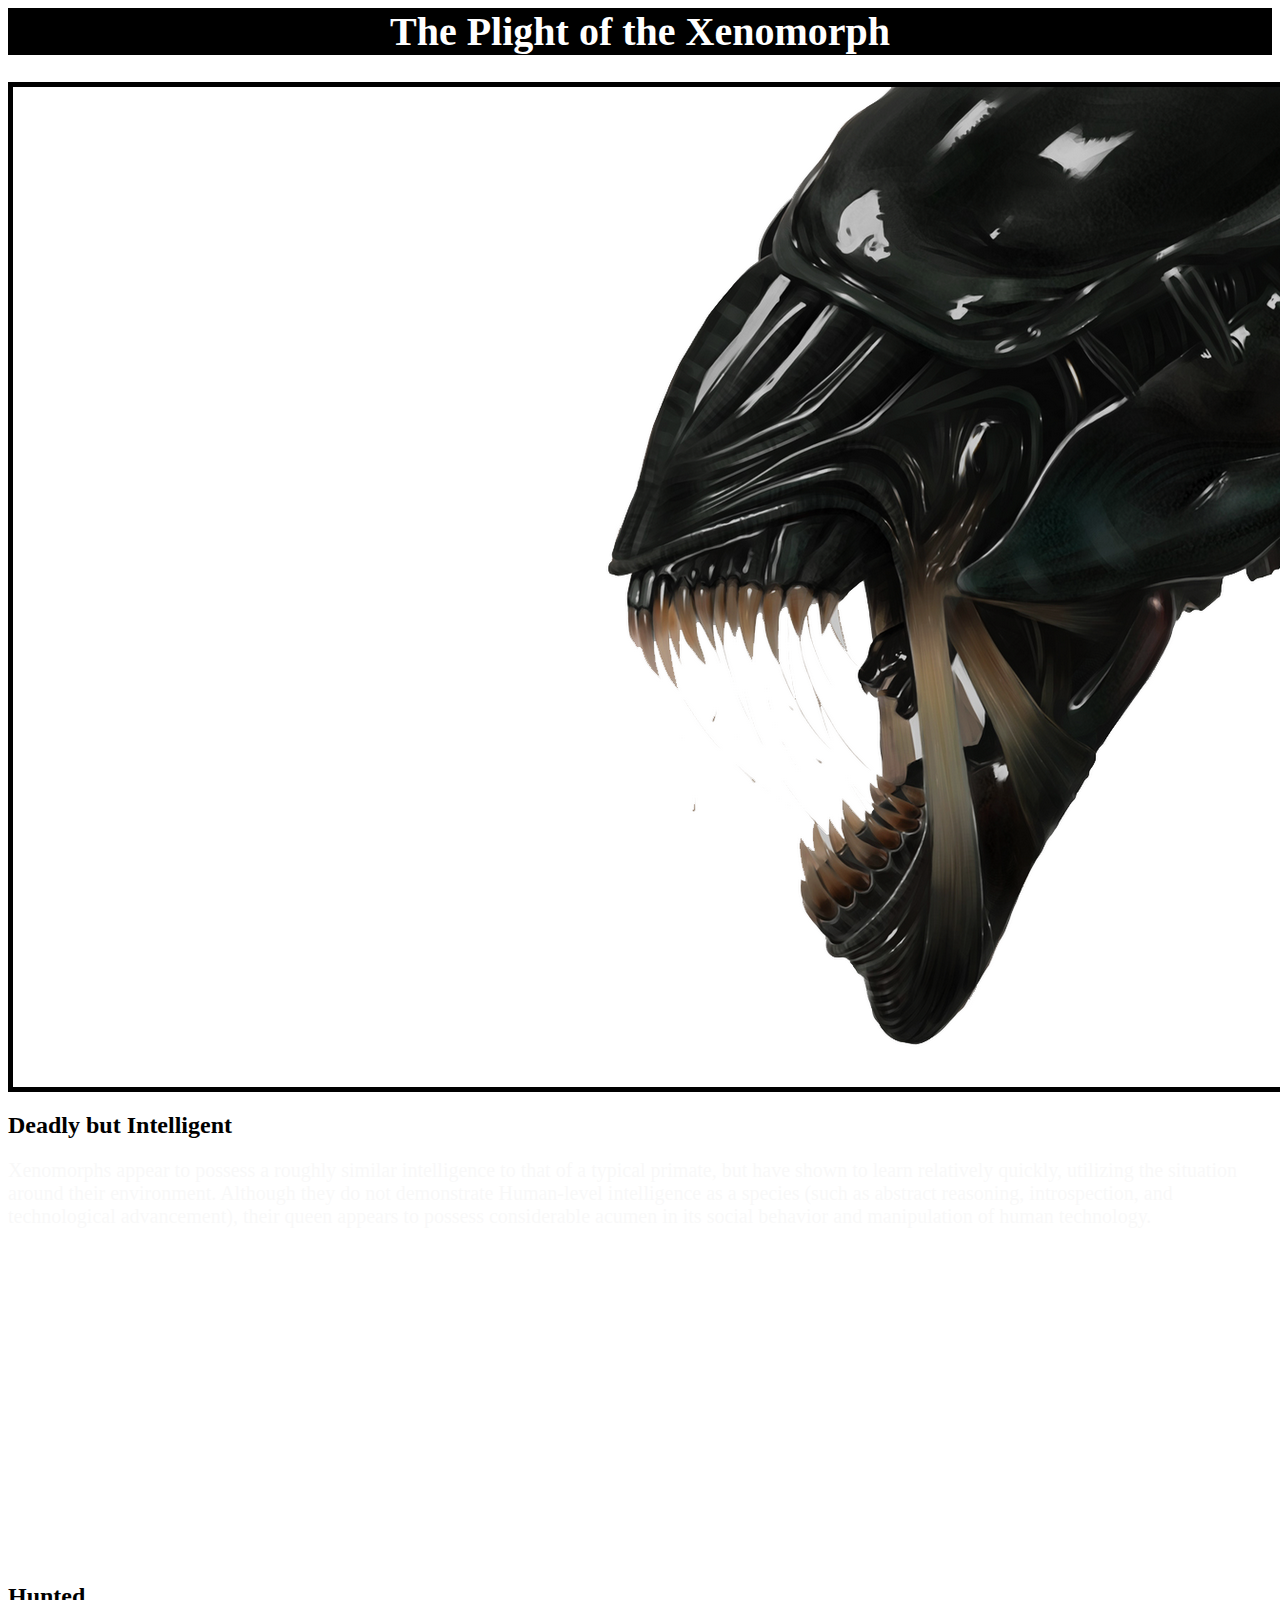
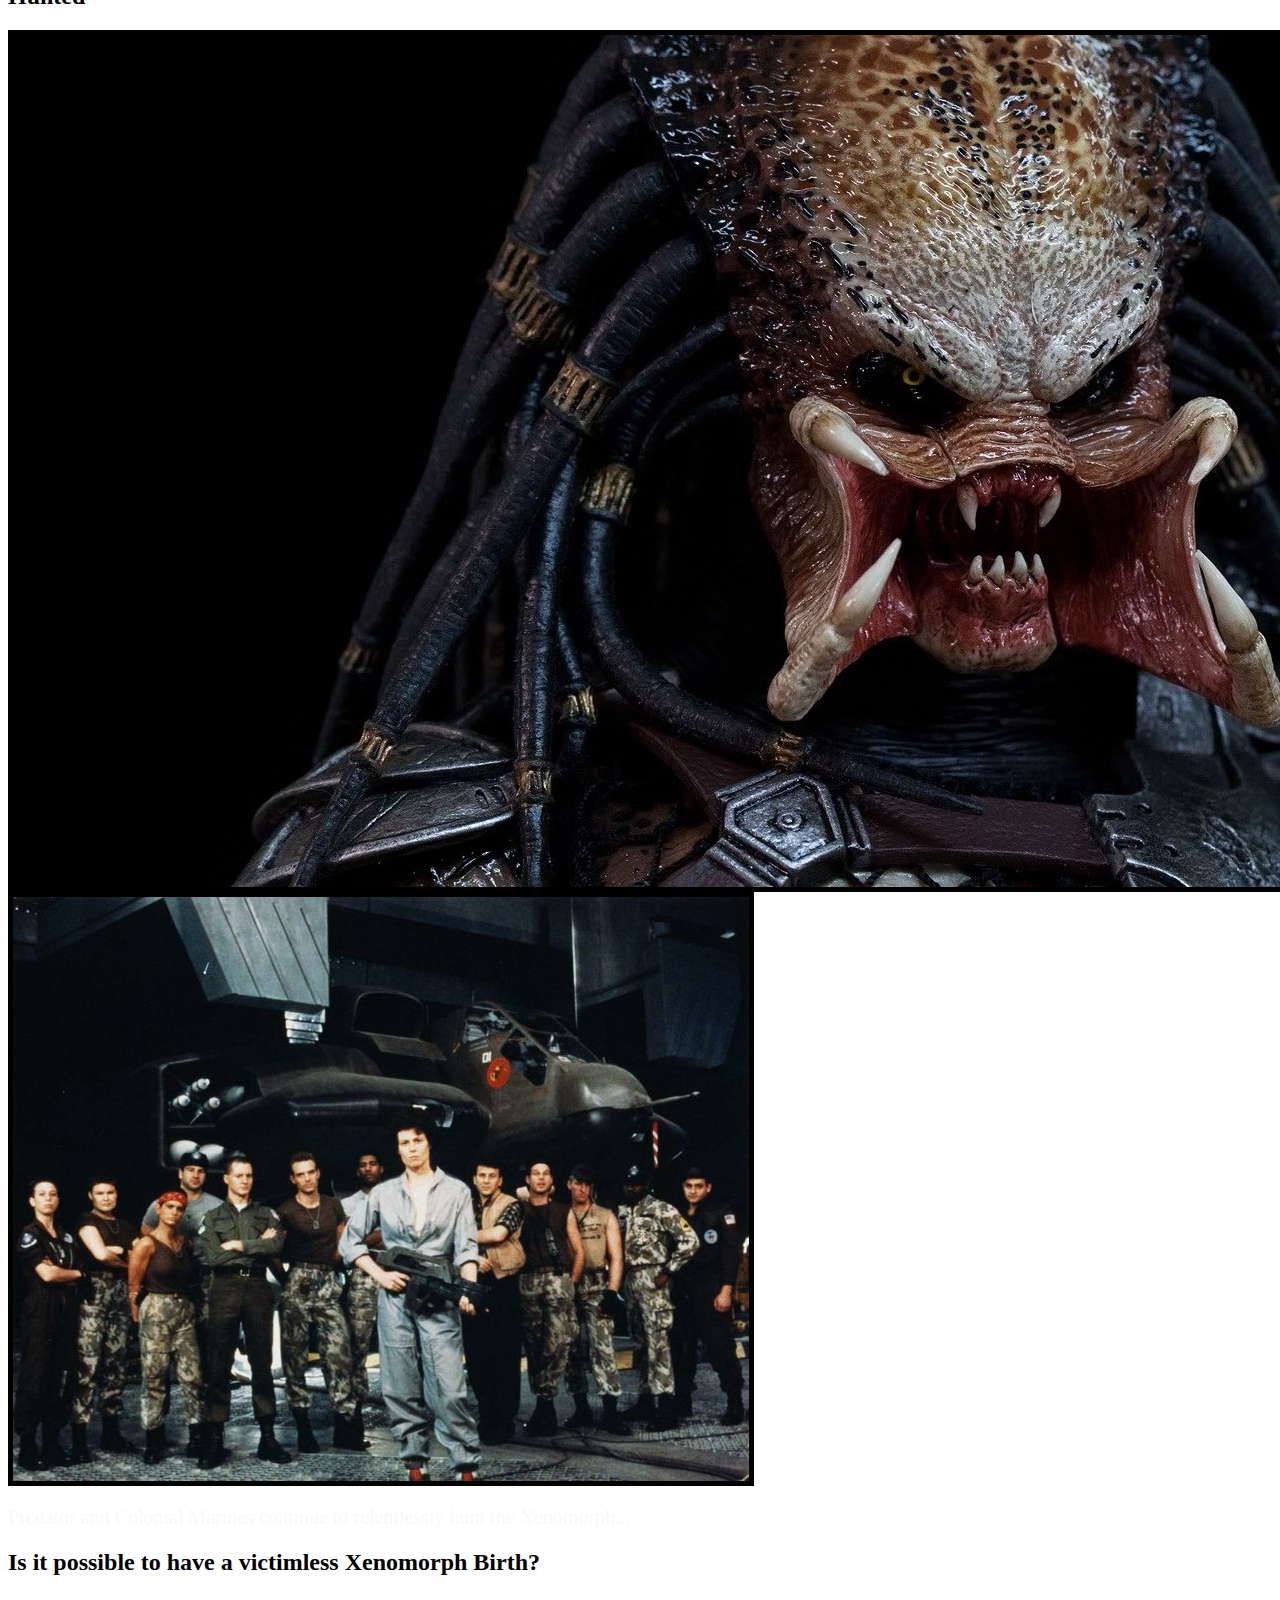
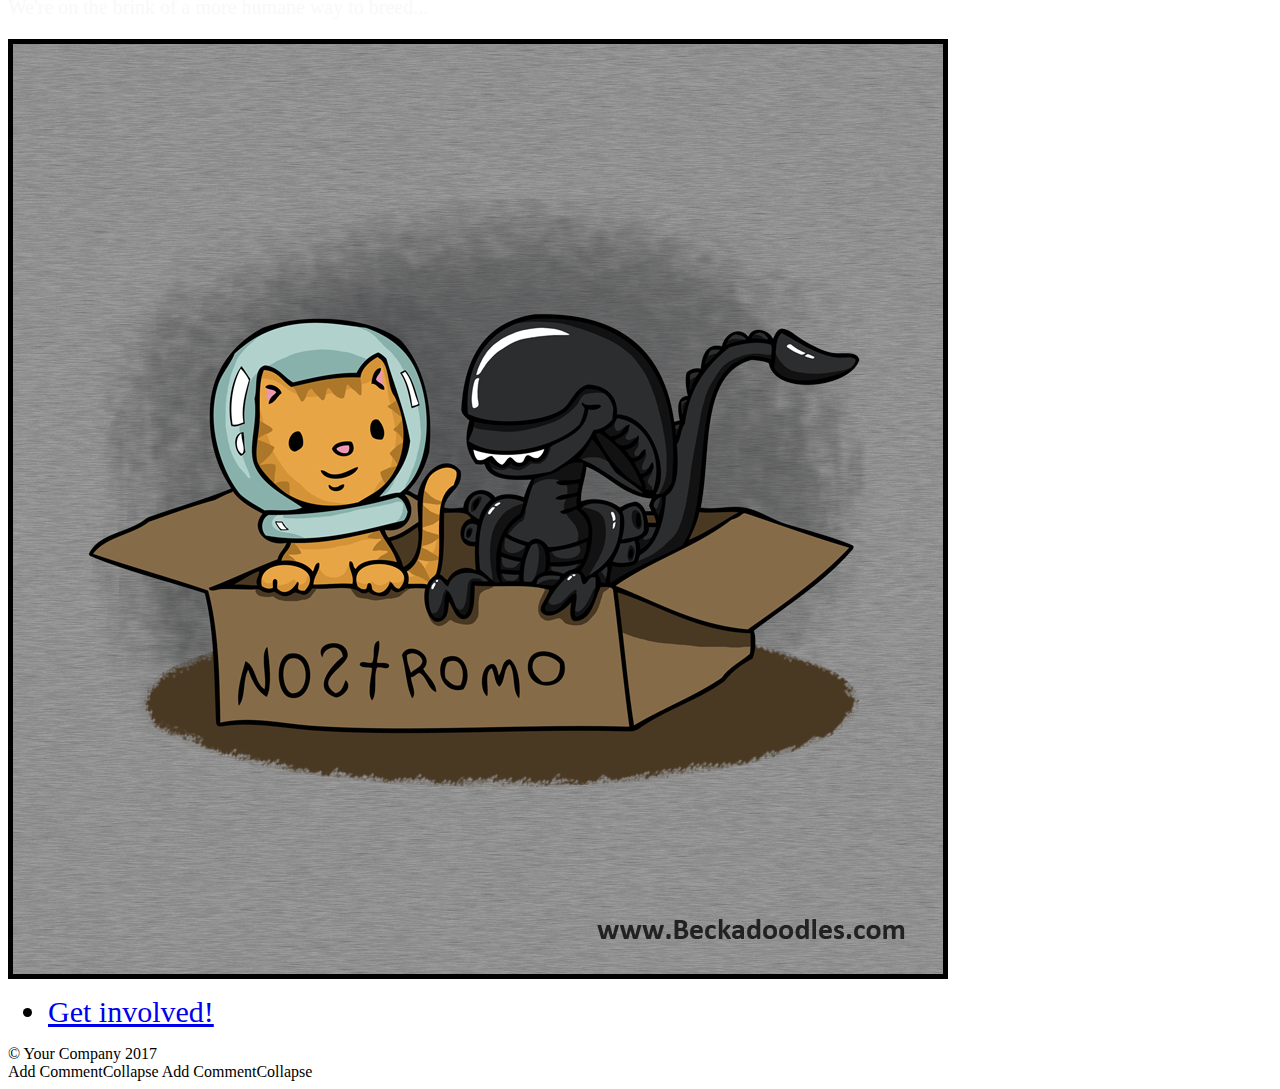
<file: about.html>
<html>
  <head>
    <title>The Brink of Extinction</title>
    <link rel="stylesheet" href="NERICSS.css">
  </head>

  <body>
    <header>
      <h1>The Plight of the Xenomorph</h1>
    </header>

    <section>
        <img src="xenomorph_2.png"/>

      <br />


      <article>
          <h2>Deadly but Intelligent</h2>
          <p>Xenomorphs appear to possess a roughly similar intelligence to that of a typical primate, but have shown to learn relatively quickly, utilizing the situation around their environment. Although they do not demonstrate Human-level intelligence as a species (such as abstract reasoning, introspection, and technological advancement), their queen appears to possess considerable acumen in its social behavior and manipulation of human technology.</p>
          <iframe width="560" height="315" src="https://www.youtube.com/embed/SAYk_FBxRgo" frameborder="0" allow="autoplay; encrypted-media" allowfullscreen></iframe>
          <h2>Hunted</h2>
              <img src="predator.jpg"/img>
              <img src="marines.jpg"/img>
          <p>Predator and Colonial Marines continue to relentlessly hunt the Xenomorph...</p>
          <h2>Is it possible to have a victimless Xenomorph Birth?</h2>
          <p>We're on the brink of a more humane way to breed...</p>
              <img src="catxeno.png"/img>
            <ul>
              <li><a href="getinvolved.html">Get involved!</a></li>
            </ul>
          </nav>

    </section>

    <footer>
      &#169; Your Company 2017
    </footer>

  </body>
</html>


Add CommentCollapse 

Add CommentCollapse
</file>
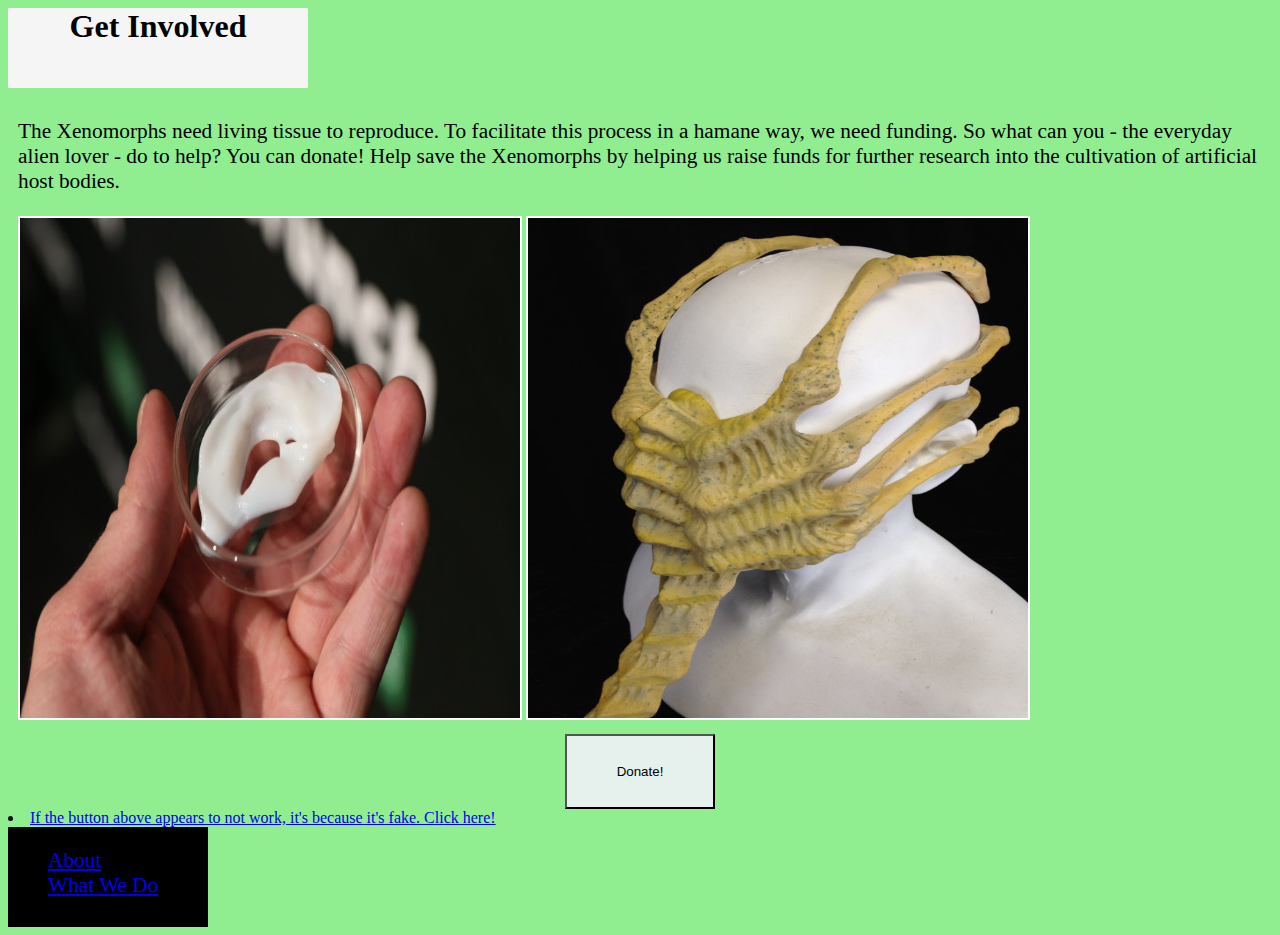
<file: getinvolved.html>
<html>
    <head>
        <title> Get Invloved</title>
        <link rel="stylesheet" href = "style.css">
    </head>


<body> 
   <header>
    <h1> Get Involved</h1>
</header>



    <section>
        <article>
            
            <p> The Xenomorphs need living tissue to reproduce. To facilitate this process in a hamane way, we need funding. So what can you - the everyday alien lover - do to help? You can donate! Help save the Xenomorphs by helping us raise funds for further research into the cultivation of artificial host bodies. </p>
        
        
        <img class="mypic" src=bio-bot-ear3.jpg> 
        
         
                <img class="mypic" src=facehug.jpg>
        
        </article>
    </section>
    <button>Donate!</button>
    <li><a href="pay.html">If the button above appears to not work, it's because it's fake. Click here!</a></li>
    
    
    <nav>
     <ul>    
            <li><a href="about.html">About</a></li>
                <li><a href="whatwedo.html">What We Do</a></li>
        </ul>
        </nav>
</body> 
</html>
</file>
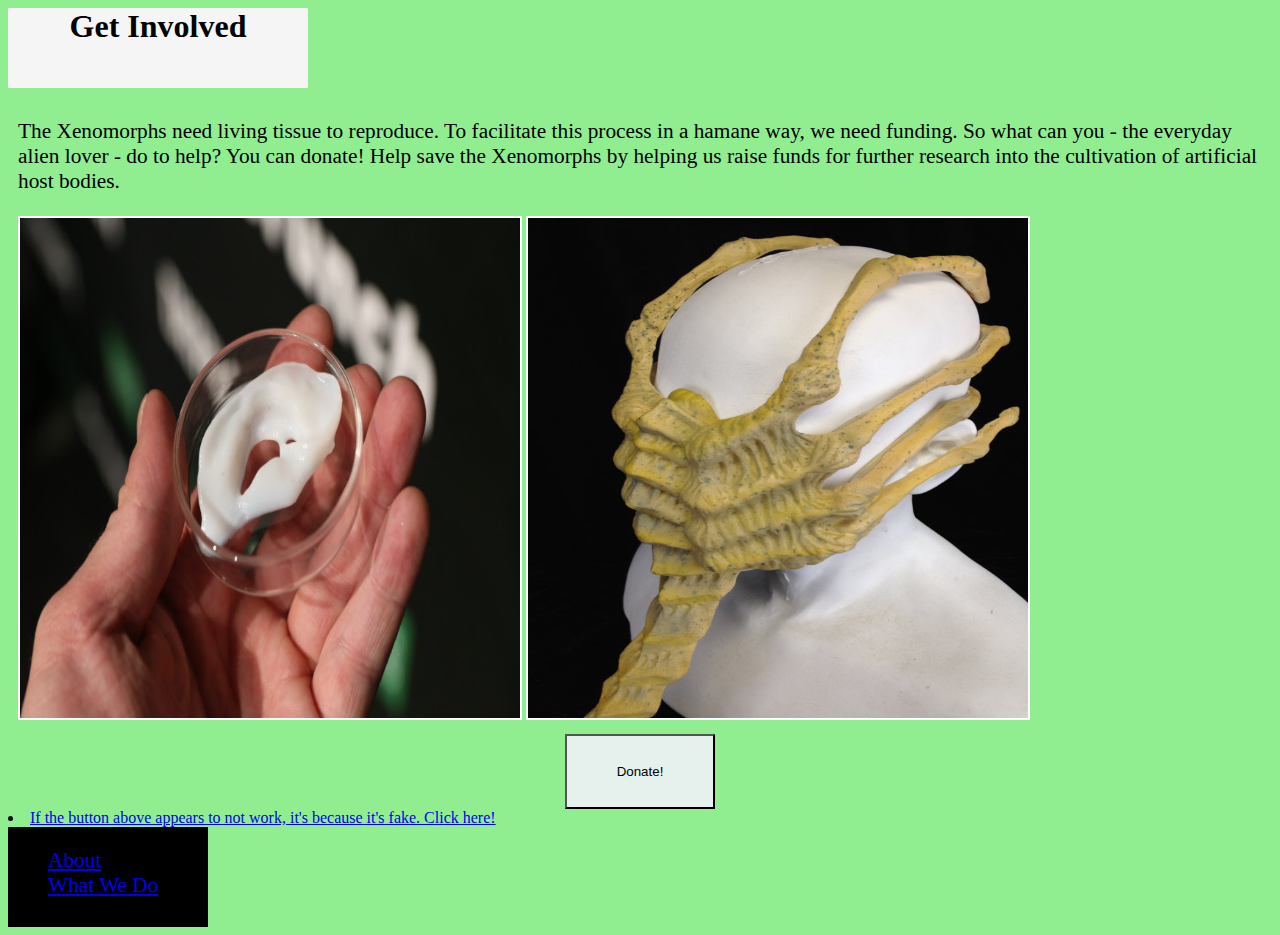
<file: NICKS HTML.html>
<html>
    <head>
        <title> Get Invloved</title>
        <link rel="stylesheet" href = "NICKS CSS.css">
    </head>


<body> 
   <header>
    <h1> Get Involved</h1>
</header>



    <section>
        <article>
            
            <p> The Xenomorphs need living tissue to reproduce. To facilitate this process in a hamane way, we need funding. So what can you - the everyday alien lover - do to help? You can donate! Help save the Xenomorphs by helping us raise funds for further research into the cultivation of artificial host bodies. </p>
        
        
        <img class="mypic" src=bio-bot-ear3.jpg> 
        
         
                <img class="mypic" src=facehug.jpg>
        
        </article>
    </section>
    <button>Donate!</button>
    <li><a href="pay.html">If the button above appears to not work, it's because it's fake. Click here!</a></li>
    
    
    <nav>
     <ul>    
            <li><a href="about.html">About</a></li>
                <li><a href="whatwedo.html">What We Do</a></li>
        </ul>
        </nav>
</body> 
</html>
</file>
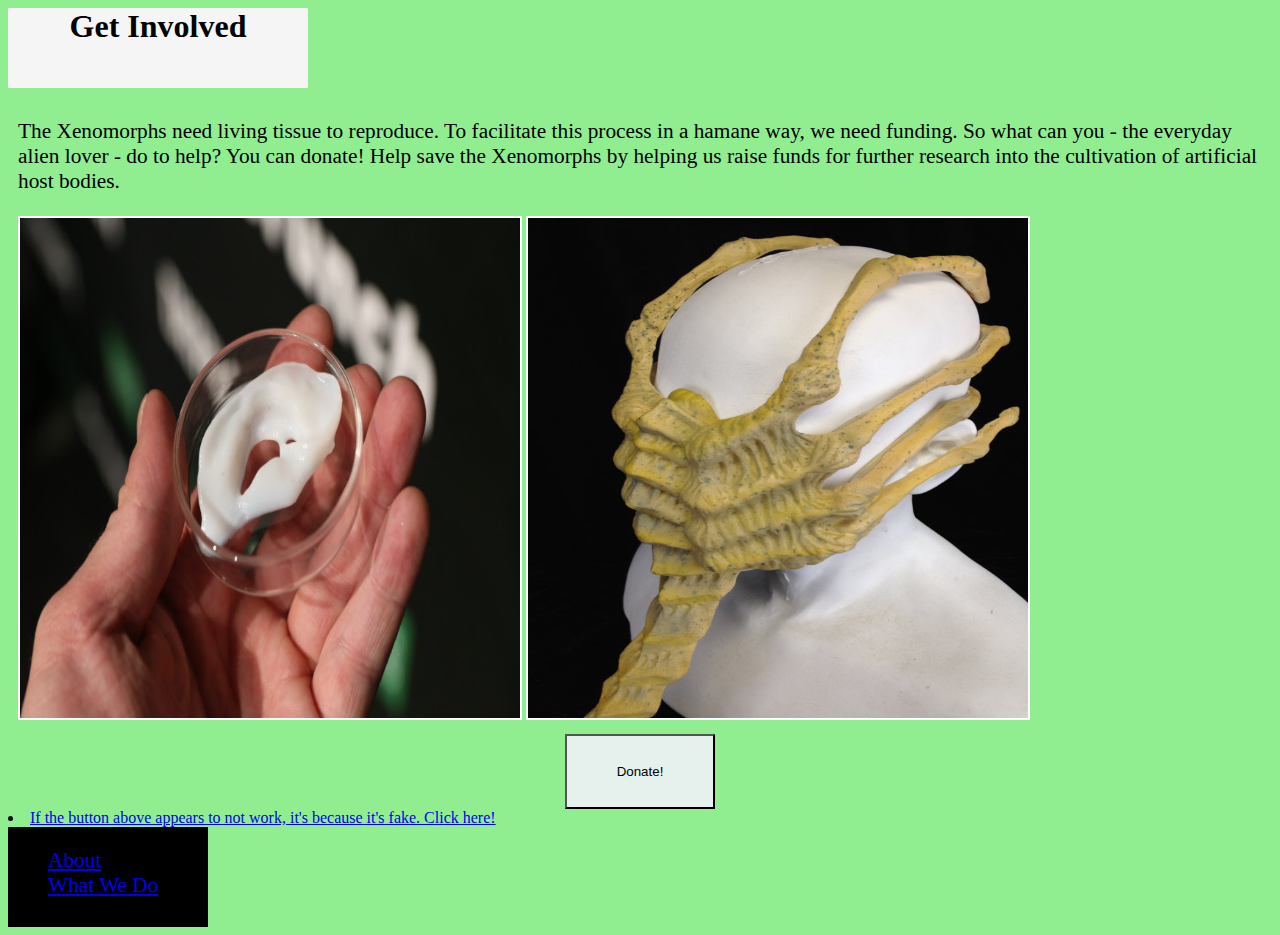
<file: NICKSHTML.html>
<html>
    <head>
        <title> Get Invloved</title>
        <link rel="stylesheet" href = "NICKSCSS.css">
    </head>


<body> 
   <header>
    <h1> Get Involved</h1>
</header>



    <section>
        <article>
            
            <p> The Xenomorphs need living tissue to reproduce. To facilitate this process in a hamane way, we need funding. So what can you - the everyday alien lover - do to help? You can donate! Help save the Xenomorphs by helping us raise funds for further research into the cultivation of artificial host bodies. </p>
        
        
        <img class="mypic" src=bio-bot-ear3.jpg> 
        
         
                <img class="mypic" src=facehug.jpg>
        
        </article>
    </section>
    <button>Donate!</button>
    <li><a href="pay.html">If the button above appears to not work, it's because it's fake. Click here!</a></li>
    
    
    <nav>
     <ul>    
            <li><a href="about.html">About</a></li>
                <li><a href="whatwedo.html">What We Do</a></li>
        </ul>
        </nav>
</body> 
</html>
</file>
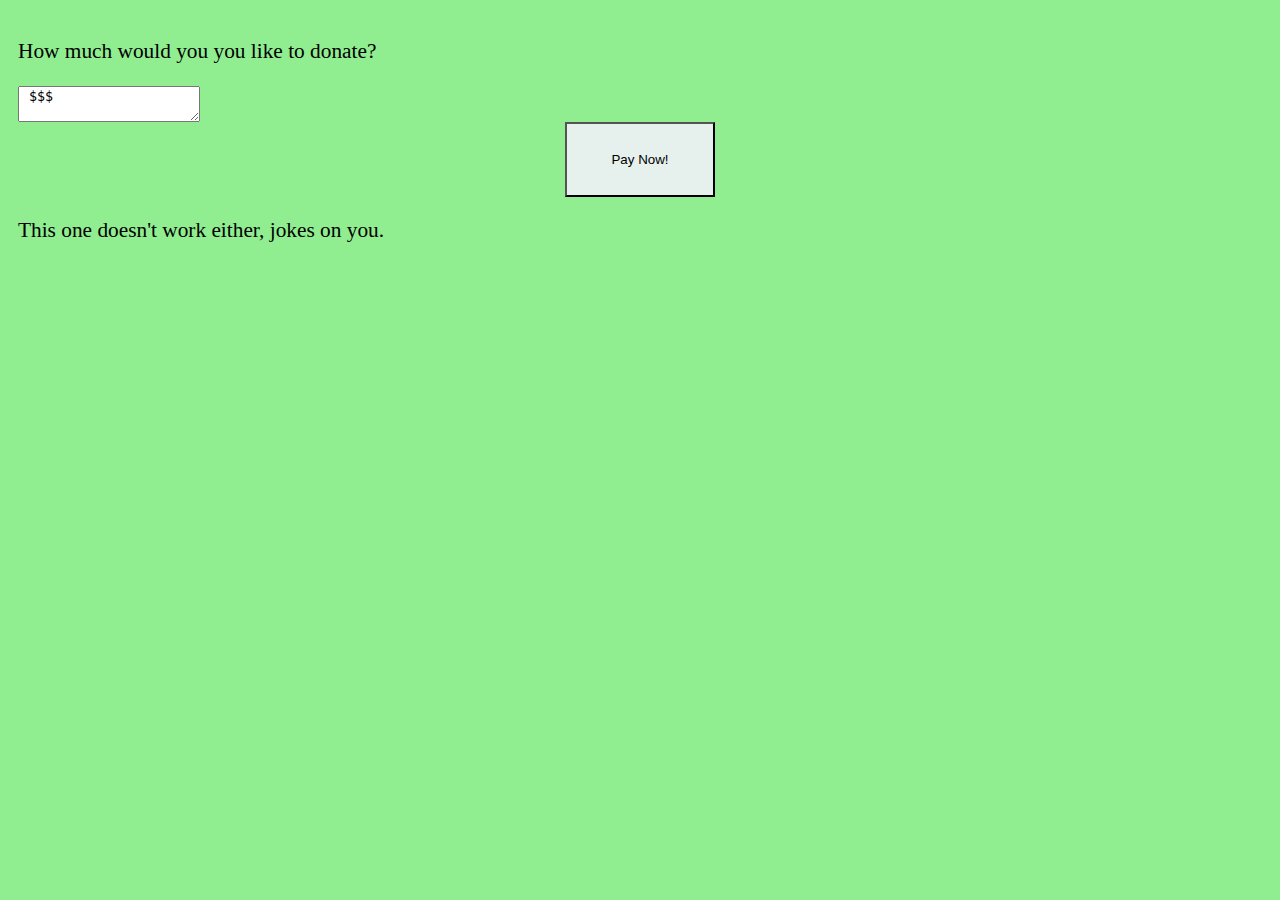
<file: pay.html>
<html>
    <head> 
            <link rel="stylesheet" href = "style.css">
        <title> 
            Donate! 
        </title>
    </head>
    <body> 
        <article> 
            <P> How much would you you like to donate?</P>
            <textarea> $$$</textarea>
            <button>Pay Now!</button>
            <p> This one doesn't work either, jokes on you.</p>
        </article>
    </body>
</html>
</file>
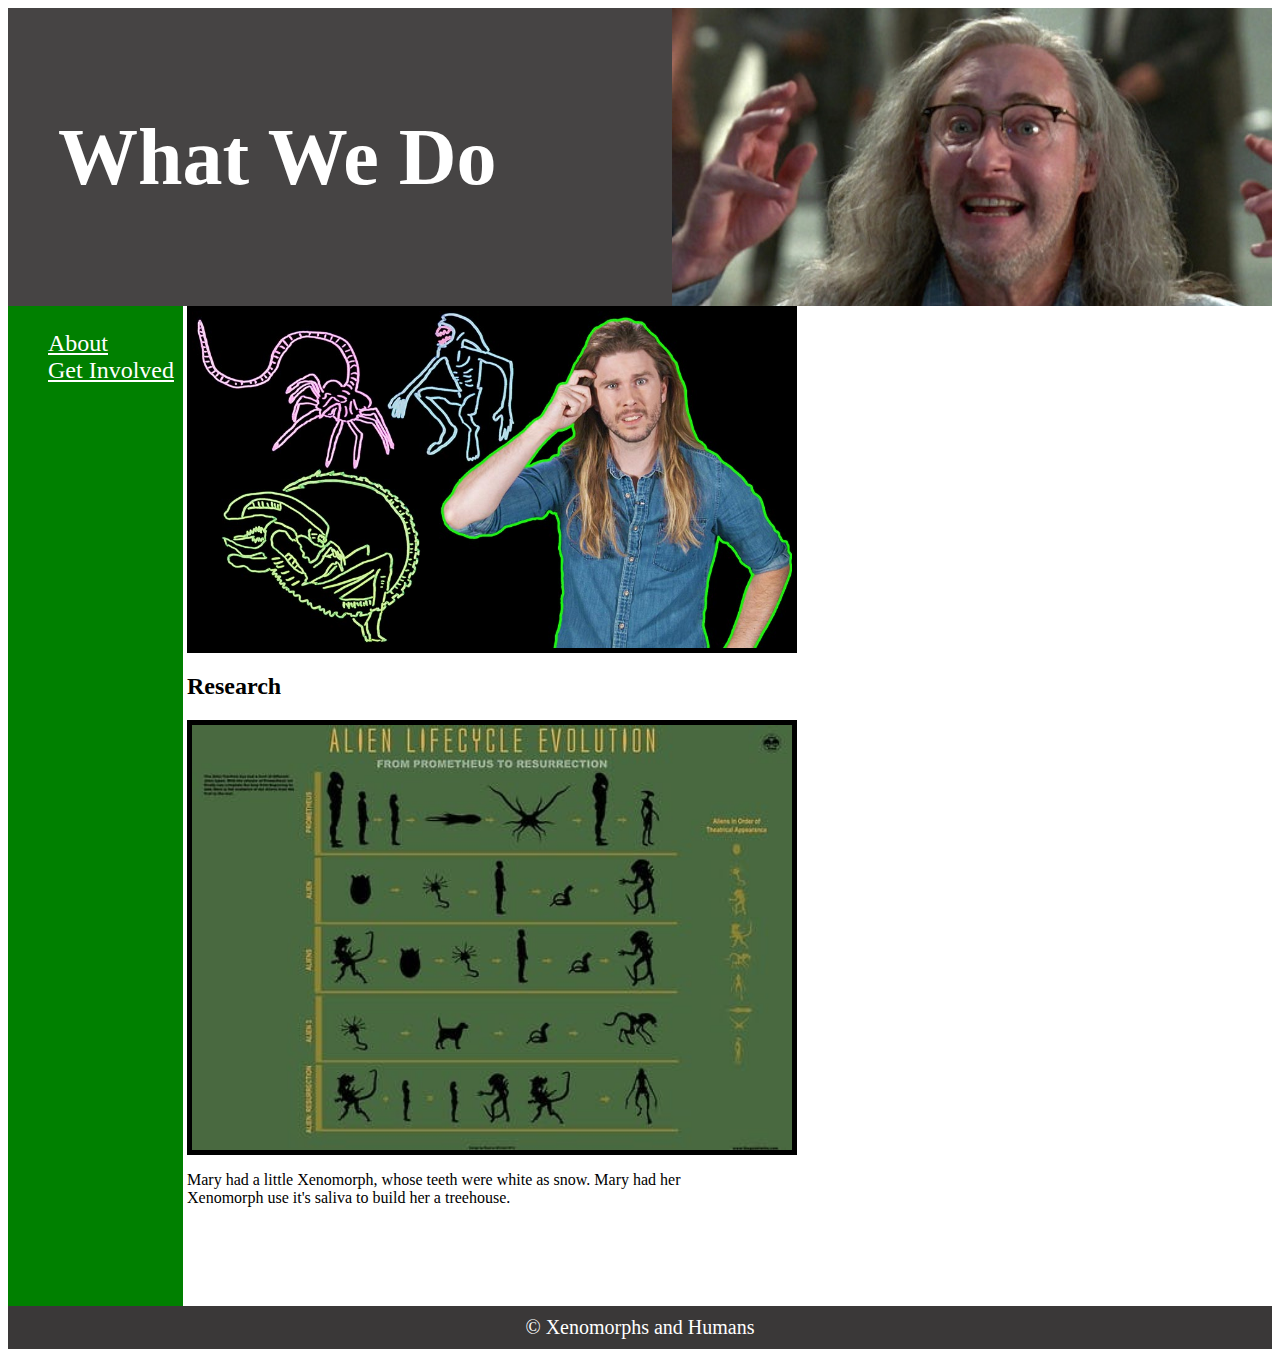
<file: whatwedo.html>
<html>
  <head>
    <title>Save the Xenomorphs</title>
    <link rel="stylesheet" href="tammystyle.css">
  </head>

  <body>
    <header>
      <h1>What We Do</h1>
    </header>

    <nav>
      <ul>
        <li><a href="about.html">About</a></li> 
        <li><a href="getinvolved.html">Get Involved</a></li>
      </ul>
    </nav>

    <section>

      <img src="question.jpg" />

      <br />

      <article>
        <h2>Research</h2>
        <img src="lifecycle.jpg" />
        <p>Mary had a little Xenomorph, whose teeth were white as snow. Mary had her Xenomorph use it's saliva to build her a treehouse.</p>
      </article>

    </section>

    <footer>
      &#169; Xenomorphs and Humans
    </footer>

  </body>
</html>
</file>
<file: NERICSS.css>
body {
    background: transparent url(http://pre10.deviantart.net/bceb/th/pre/i/2009/212/6/d/web_texture_background_by_pedrojaphed.jpg) top repeat-y;
   background-size: cover; 

}

header {
color: white;
background-color: black;
text-align: center;
font-size: 20px;
font-family: Cambria, Cochin, Georgia, Times, 'Times New Roman', serif

}

nav {
height: 20px;;
width:125px;
height:600px;
display: inline-block;
vertical-align: top;
}

section h1{
 font-family: Cambria, Cochin, Georgia, Times, 'Times New Roman', serif;
 text-align: center;
 color: rgba(245, 245, 245, 0.651)

}

#xenomorph {
display: block;
}

img {
 border: 5px solid rgb(0, 0, 0);
 margin: 0 auto; 
}

.huntedimage {
 height: 400px;
 margin: 0 60px
}
.kittyimage {
 height: 400px;
 margin: 0 auto;
}

.center{   text-align: center;
}

p {
 font-size: 20px;
 color: rgba(245, 245, 245, 0.651)
}

li {
 font-size: 30px;
}
</file>
<file: style.css>
header{
    height: 80px;
    width: 300px;
    display: block;
    background-color: whitesmoke;
    text-align: center;
    font-size:

}
nav{ 
    background-color: black;
    display: inline-block;
    text-align: left;
    width: 200px;
    height: 100px;
    text-decoration-color: ivory;
    font-size: 16pt;
}
img{
    height: 500px;
    
    border: 2px solid white;
    border-color: white;

    
}
p{
    font-size: 16pt;
    }

    button{
        height: 75px;
        width: 150px;
        background-color: rgb(230, 240, 236);
        color:black;
        position: relative;  
        display: block;
        margin: 0 auto;
         
          
    

    }
    body{background-color: lightgreen
    }
    article{padding:10px}
    .mypic{

        width: 500px;
    }
</file>
<file: NICKS CSS.css>
header{
    height: 80px;
    width: 300px;
    display: block;
    background-color: whitesmoke;
    text-align: center;
    font-size:

}
nav{ 
    background-color: black;
    display: inline-block;
    text-align: left;
    width: 200px;
    height: 100px;
    text-decoration-color: ivory;
    font-size: 16pt;
}
img{
    height: 500px;
    
    border: 2px solid white;
    border-color: white;

    
}
p{
    font-size: 16pt;
    }

    button{
        height: 75px;
        width: 150px;
        background-color: rgb(230, 240, 236);
        color:black;
        position: relative;  
        display: block;
        margin: 0 auto;
         
          
    

    }
    body{background-color: lightgreen
    }
    article{padding:10px}
    .mypic{

        width: 500px;
    }
</file>
<file: NICKSCSS.css>
header{
    height: 80px;
    width: 300px;
    display: block;
    background-color: whitesmoke;
    text-align: center;
    font-size:

}
nav{ 
    background-color: black;
    display: inline-block;
    text-align: left;
    width: 200px;
    height: 100px;
    text-decoration-color: ivory;
    font-size: 16pt;
}
img{
    height: 500px;
    
    border: 2px solid white;
    border-color: white;

    
}
p{
    font-size: 16pt;
    }

    button{
        height: 75px;
        width: 150px;
        background-color: rgb(230, 240, 236);
        color:black;
        position: relative;  
        display: block;
        margin: 0 auto;
         
          
    

    }
    body{background-color: lightgreen
    }
    article{padding:10px}
    .mypic{

        width: 500px;
    }
</file>
<file: tammystyle.css>
/* Note to students: Some properties are given to you to fill out,
others you can modify as they stand, and if you have time,
there are definitely some properties you should add! */

html {
  height: 100%;
}

img{
  width: 600px;
  border: 5px solid rgb(0, 0, 0);
}

body {
  height: 100%;
}

header {
  color: white;
  text-align: left;
  background-color: rgb(70, 68, 68);
  background-image: url("madscientist.jpg");
  background-position: right;
  background-repeat: no-repeat;
  padding: 50px;
  font-size: 30pt;
  display: block;
}

nav {
  background-color: green;
  width:175px;
  height: 1000px;
  display: inline-flex;
  font-size: 18pt;
  vertical-align: top;
}

nav ul {
  list-style-type: none;
}

a {
    color: white;
}

section {
  width: 516px;
  display: inline-block;
  size: 300px;
}

aside {
  width: 125px;
  display: inline-block;
  vertical-align: top;
  background-color: blue;
  font-size: 16pt;
}

aside ul {
  list-style-type: none;
}

article {
  border-image: 10px;
}

footer {
  background-color: rgb(58, 56, 56);
  color: white;
  text-align: center;
  font-size: 15pt;
  padding: 10px;
  display: block;
}
</file>
